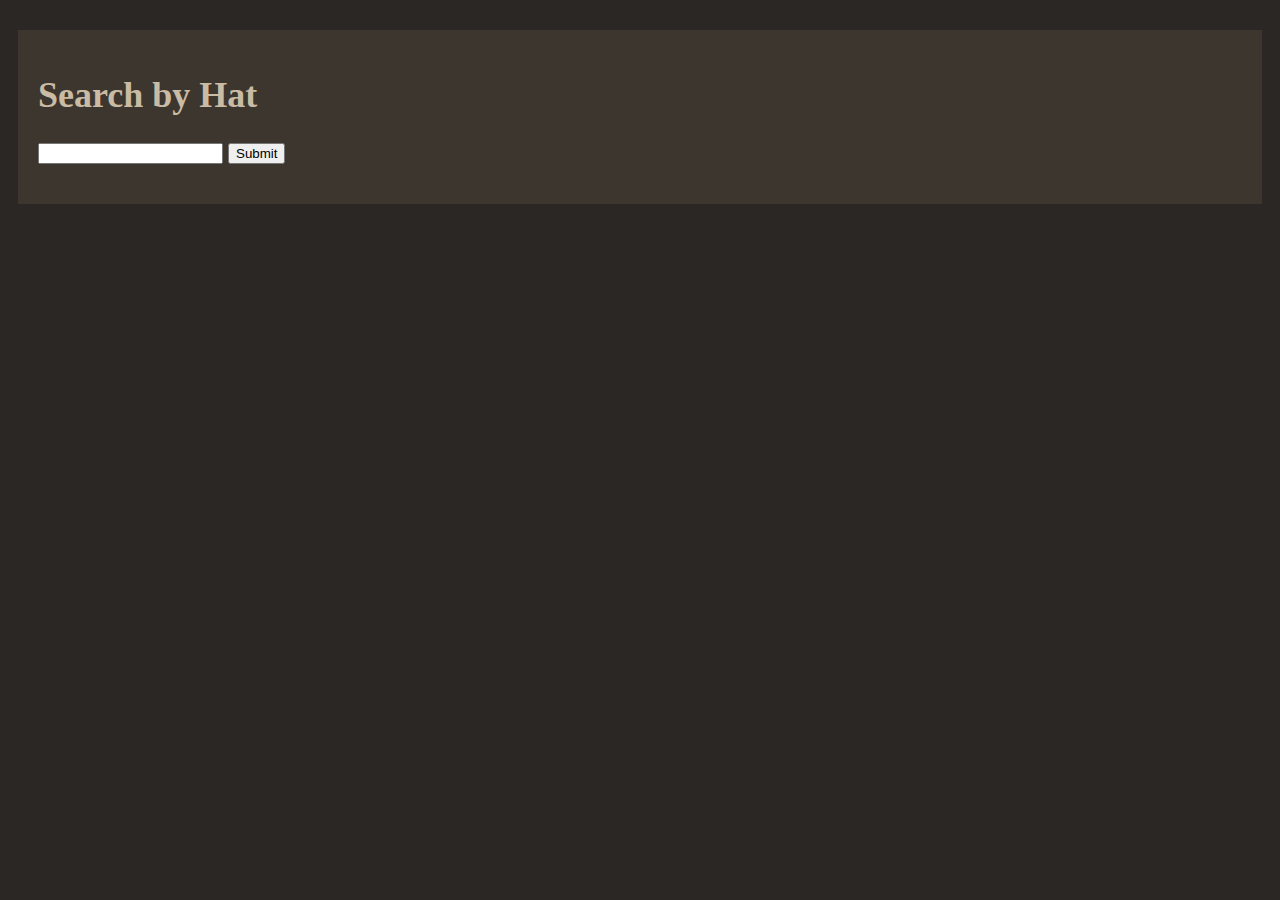
<file: main_project_hat_final/index.html>
<html>
  <head>
      <title>Hatconomy</title>
      <link rel="stylesheet" type="text/css" href="style.css">
      <link src="http://backpack.tf/api/IGetSpecialItems/v1/?key=54469df6b98d880a118b46ef&appid=440&compress=1">
      <script src="http://ajax.googleapis.com/ajax/libs/jquery/2.1.1/jquery.min.js"></script>
      <script src="script.js"></script>
  </head>
  <body>
      <div id="wrapper"></div>
          <div id="search">
              <!--<h1><label for="username">Steam User Name</label></h1>
              <p><input type="text" id="username" name="username" />  Steam user Id is placed here(Possibly unnessisary) from backpack.tf</p>-->
              <h1><label for="hat-data">Search by Hat</label></h1>
              <p><input type="text" id="hat-data" name="hat" />  <!--Data from trade.tf placed here outputed into id="output"</p>-->
              <input type="submit" />
          </div>

      <div id="output" class="info"></div> <!-- Data comes through here -->





  </body>
</html>
</file>
<file: main_project_hat_final/style.css>
@import url(http://fonts.googleapis.com/css?family=Roboto:400,500,300|Roboto+Slab:400,700,300);


/*

body: #2B2724
main-content: #3D362F
header font: #CABBA4
paragraph text: #ECE4CC
highlighted text: #CC4F3E

*/

body {
  background-color: #2B2724;
}

h1 {
  color: #CABBA4;
  font-style: "Roboto+Slab", serif;
  font-weight:700;
  font-size: 36px;
}

p {
  font-size: 20px;
  font-style: "Roboto", sans-serif;
  font-weight: 400;
  color:#fff;
}

#wrapper{
  margin:0 auto;
}

#search {
  padding:20px;
  background-color: #3D362F;
  margin:30px 10px;
}

#output {
  background-color: #3D362F;
  margin:30px 10px;
}
</file>
